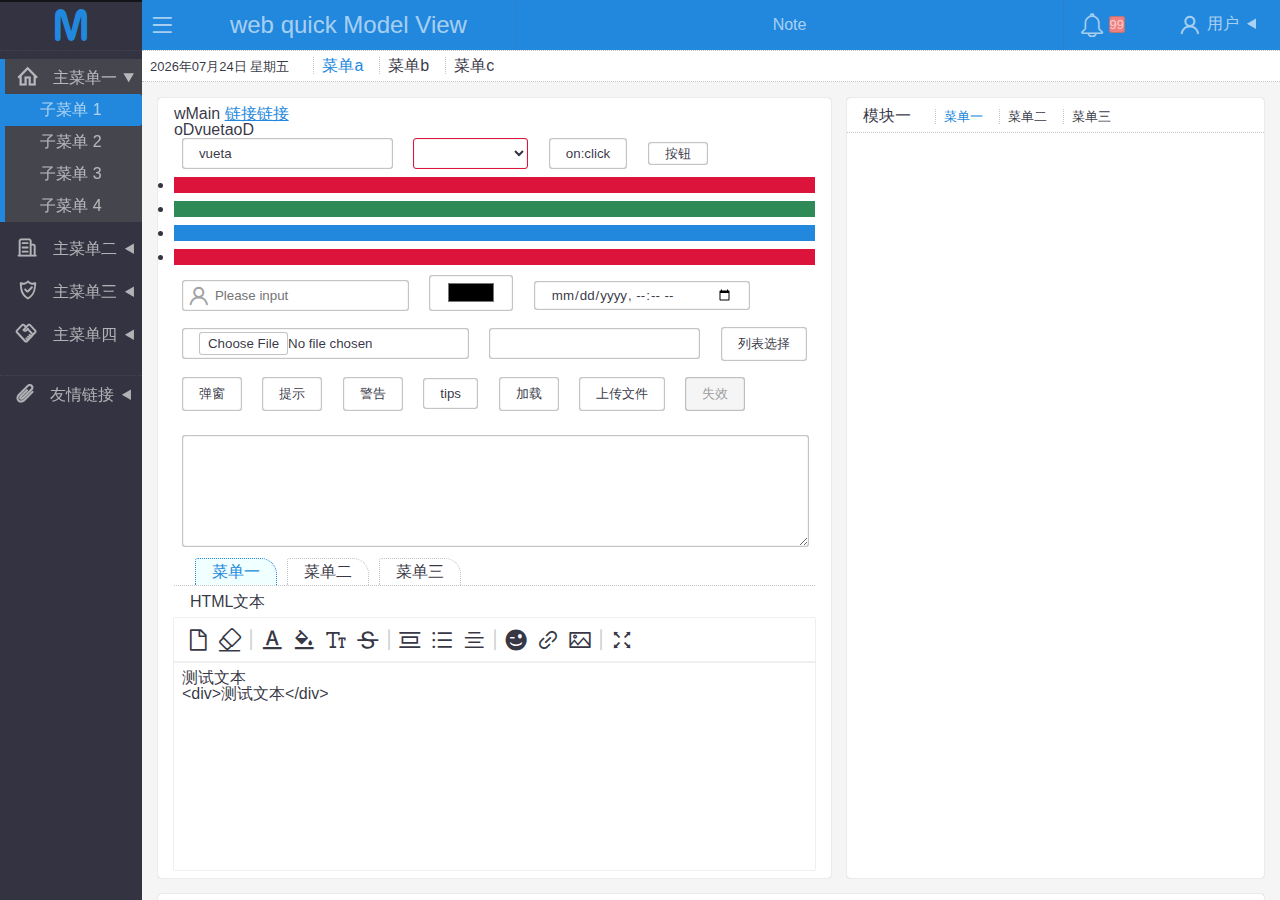
<file: index.html>
<!DOCTYPE html>
<html lang="zh-cmn-Hans">

<head>
    <meta http-equiv="Content-Type" content="text/html; charset=utf-8">
    <meta name="viewport" content="width=device-width, initial-scale=1.0, maximum-scale=1.0, user-scalable=no">
    <link rel="stylesheet" type="text/css" href="css/wqMV.css">
    <link rel="stylesheet" type="text/css" href="css/wqCV.css">
    <link rel="stylesheet" type="text/css" href="css/wqEDR.css">
    <link rel="stylesheet" type="text/css" href="css/poll.css">
    <link rel="stylesheet" type="text/css" href="css/css.css">
    <title>wqMV</title>
</head>

<body>
    <div class="df dc d0 gt cw">
        <div class="df d0 bb vc tj tp lgo"><b class="if fxxl cu">&#xe605;</b></div>
        <aside class="df dc d1 dy">
            <div id="wMenu"></div>
            <div id="wLink" class="bt m10"></div>
        </aside>
    </div>
    <div class="df dc d1">
        <header class="df d0 vc gu cw">
            <div class="df p05 vc tp lgo"><b id="wIcon" class="if fxl cp">&#xe7f4;</b></div>
            <div class="df p05 vc tj fxl tp top tit">
                <div id="wTite">web quick Model View</div>
            </div>
            <div class="df d1 p01 bl br vc tj tp top not">
                <div id="wNote">Note</div>
            </div>
            <div class="df p01 vc tj tp top">
                <div class="cp" onclick="wq.rm(this)">
                    <b class="vm if fxl">&#xe712;</b>
                    <b class="fs bd gr">99</b>
                </div>
            </div>
            <div class="df p01 vc tp top">
                <details id="tOK" onclick="wq.lg(this)">
                    <summary class="cp"><b class="vm if fl p05">&#xe65f;</b>用户</summary>
                </details>
            </div>
        </header>
        <nav class="df d0 p05 bt bb vc">
            <div id="wTime" class="d0 fs"></div>
            <div id="wNav" class="d1 p01"></div>
        </nav>
        <section class="df d1 dy p5 vs gd">
            <main id="wMain" class="df d1 dw">
                <div class="Mm p51 m5" style="max-width: 52rem">
                    <div class="d1">
                        wMain <a href="javascript:;">链接链接</a>
                        <div id="wJ">
                            <div id="oD">oD${ta}oD</div>
                            <input id="oI" type="text" :v="ta">
                            <select id="oS" name="oN" required>
                                <option value=""></option>
                                <option value="a">oS${ta}oS</option>
                                <option value="b">b</option>
                            </select>
                            <input id="oQ" type="button" on:click="to" value="on:click">
                            <span class="si">按钮</span>
                            <li :for="tf" on:click="fo"></li>
                        </div>
                        <div class="in">
                            <b class="if cg">&#xe65f;</b>
                            <input placeholder="Please input">
                        </div>
                        <input type="color">
                        <input type="datetime-local">
                        <br><br>
                        <input type="file">
                        <input type="number">
                        <input type="button" value="列表选择" onclick="wq.s()">
                        <br><br>

                        <form id="oF">
                            <input type="button" value="弹窗" onclick="wq.t()">
                            <input type="button" value="提示" onclick="wq.c()">
                            <input type="button" value="警告" onclick="wq.i()">
                            <input type="button" value="tips" onclick="wq.it()">
                            <input type="button" value="加载" onclick="wq.l()">
                            <input type="button" value="上传文件" onclick="wq.f()">
                            <input type="button" value="失效" disabled>
                        </form><br>
                        <textarea></textarea>
                        <div id="_w_Mb"></div>
                        <div id="wEdr"></div>
                    </div>
                </div>
            </main>
        </section>
    </div>
    <script type="text/JavaScript" src="js/wqMV.js"></script>
    <script type="text/JavaScript" src="js/wqCV.js"></script>
    <script type="text/JavaScript" src="js/wqEDR.js"></script>
    <script type="text/JavaScript" src="js/js.js" defer></script>
</body>

</html>
</file>
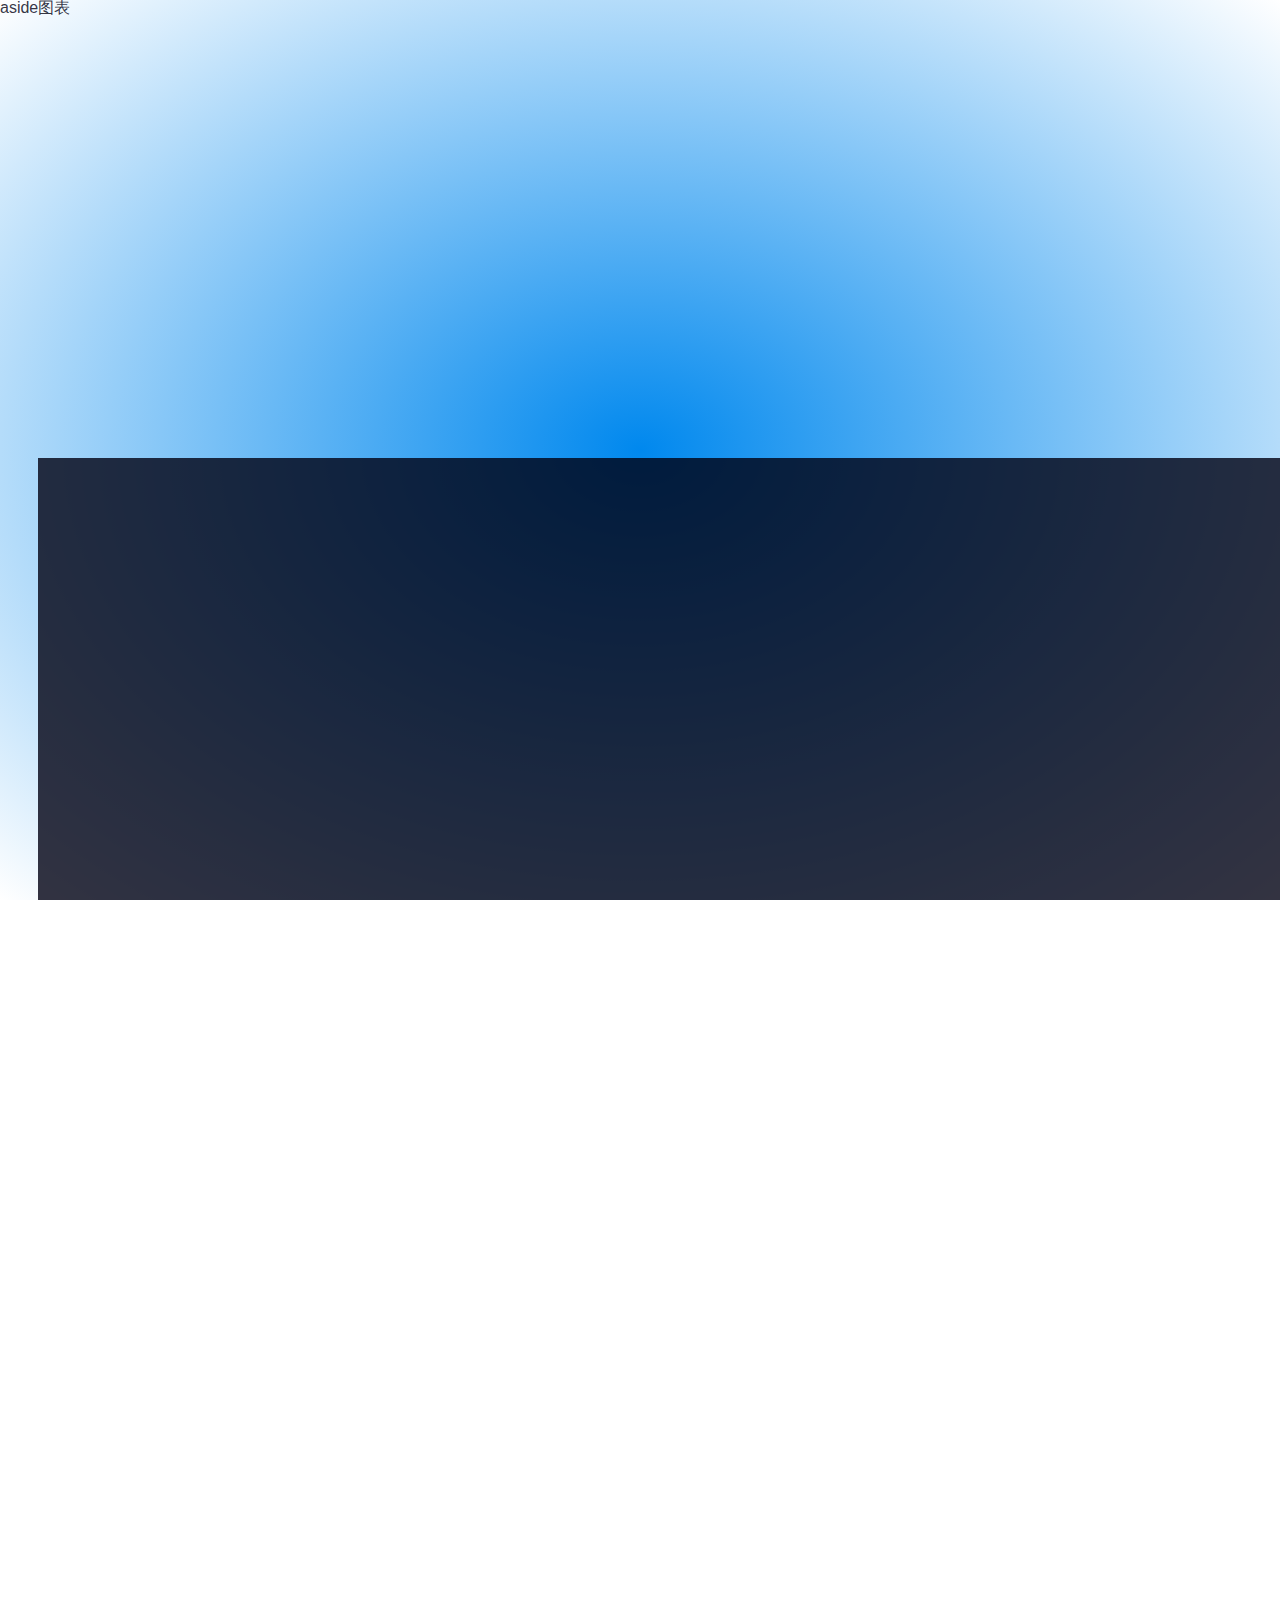
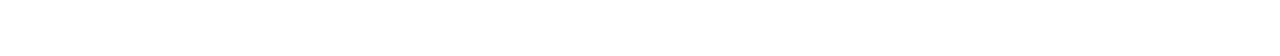
<file: chart.html>
<!DOCTYPE html>
<html>

<head>
  <meta http-equiv="Content-Type" content="text/html; charset=utf-8">
  <meta name="viewport" content="width=device-width, initial-scale=1.0, maximum-scale=1.0, user-scalable=no">
  <link rel="stylesheet" type="text/css" href="css/wqMV.css">
  <link rel="stylesheet" type="text/css" href="css/wqCV.css">
  <link rel="stylesheet" type="text/css" href="css/bg.css">
  <title>wqCV</title>
</head>

<body>
  <div class="z2 df">
    aside
  </div>
  <div class="z2 df d1 dc dy">
    <div>图表</div>
    <div id="wCanv1" class="df d1 p5"></div>
    <div id="wCanv2" class="df d1 p5 gt"></div>
  </div>

  <div class="pa z1 wh grg">
    <ul class="wh">
      <li></li>
      <li></li>
      <li></li>
      <li></li>
    </ul>
  </div>
  <script type="text/JavaScript" src="js/wqCV.js"></script>
  <script type="text/JavaScript" src="js/chart.js" defer></script>
</body>

</html>
</file>
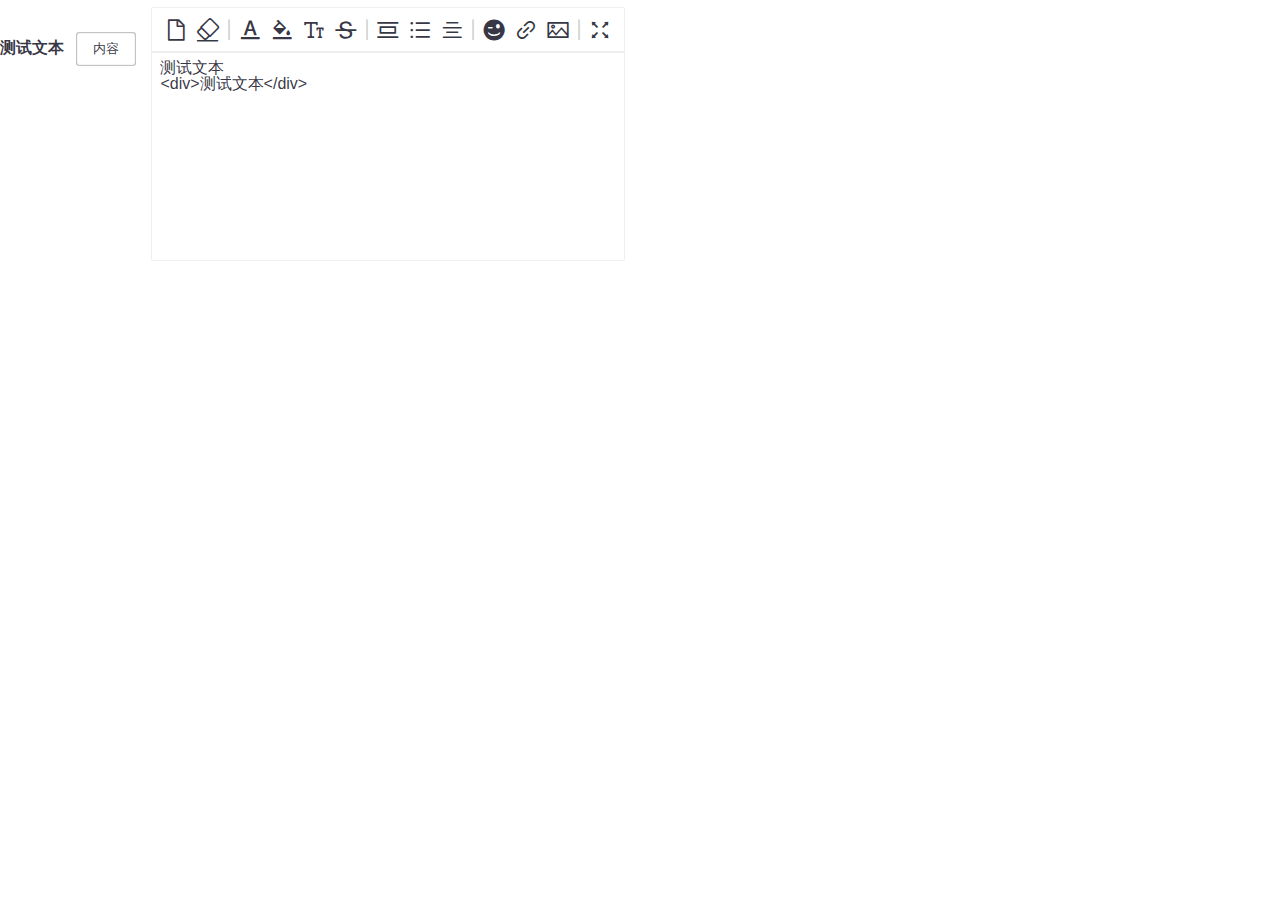
<file: edit.html>
<!DOCTYPE html>
<html>

<head>
  <meta http-equiv="Content-Type" content="text/html; charset=utf-8">
  <meta name="viewport" content="width=device-width, initial-scale=1.0, maximum-scale=1.0, user-scalable=no">
  <link rel="stylesheet" type="text/css" href="css/wqMV.css">
  <link rel="stylesheet" type="text/css" href="css/wqEDR.css">
  <title>wqEDR</title>
</head>

<body>
  <br><br>
  <div>
    <br><br>
    <b>测试文本</b>
    <input id="wTJ" type="button" value="内容">
  </div>
  <div class="dy" style="height: 300px;">
    <div id="Med" class="p5"></div>
  </div>
  <script type="text/JavaScript" src="js/wqMV.js"></script>
  <script type="text/JavaScript" src="js/wqEDR.js"></script>
  <script type="text/JavaScript" src="js/edit.js" defer></script>
</body>

</html>
</file>
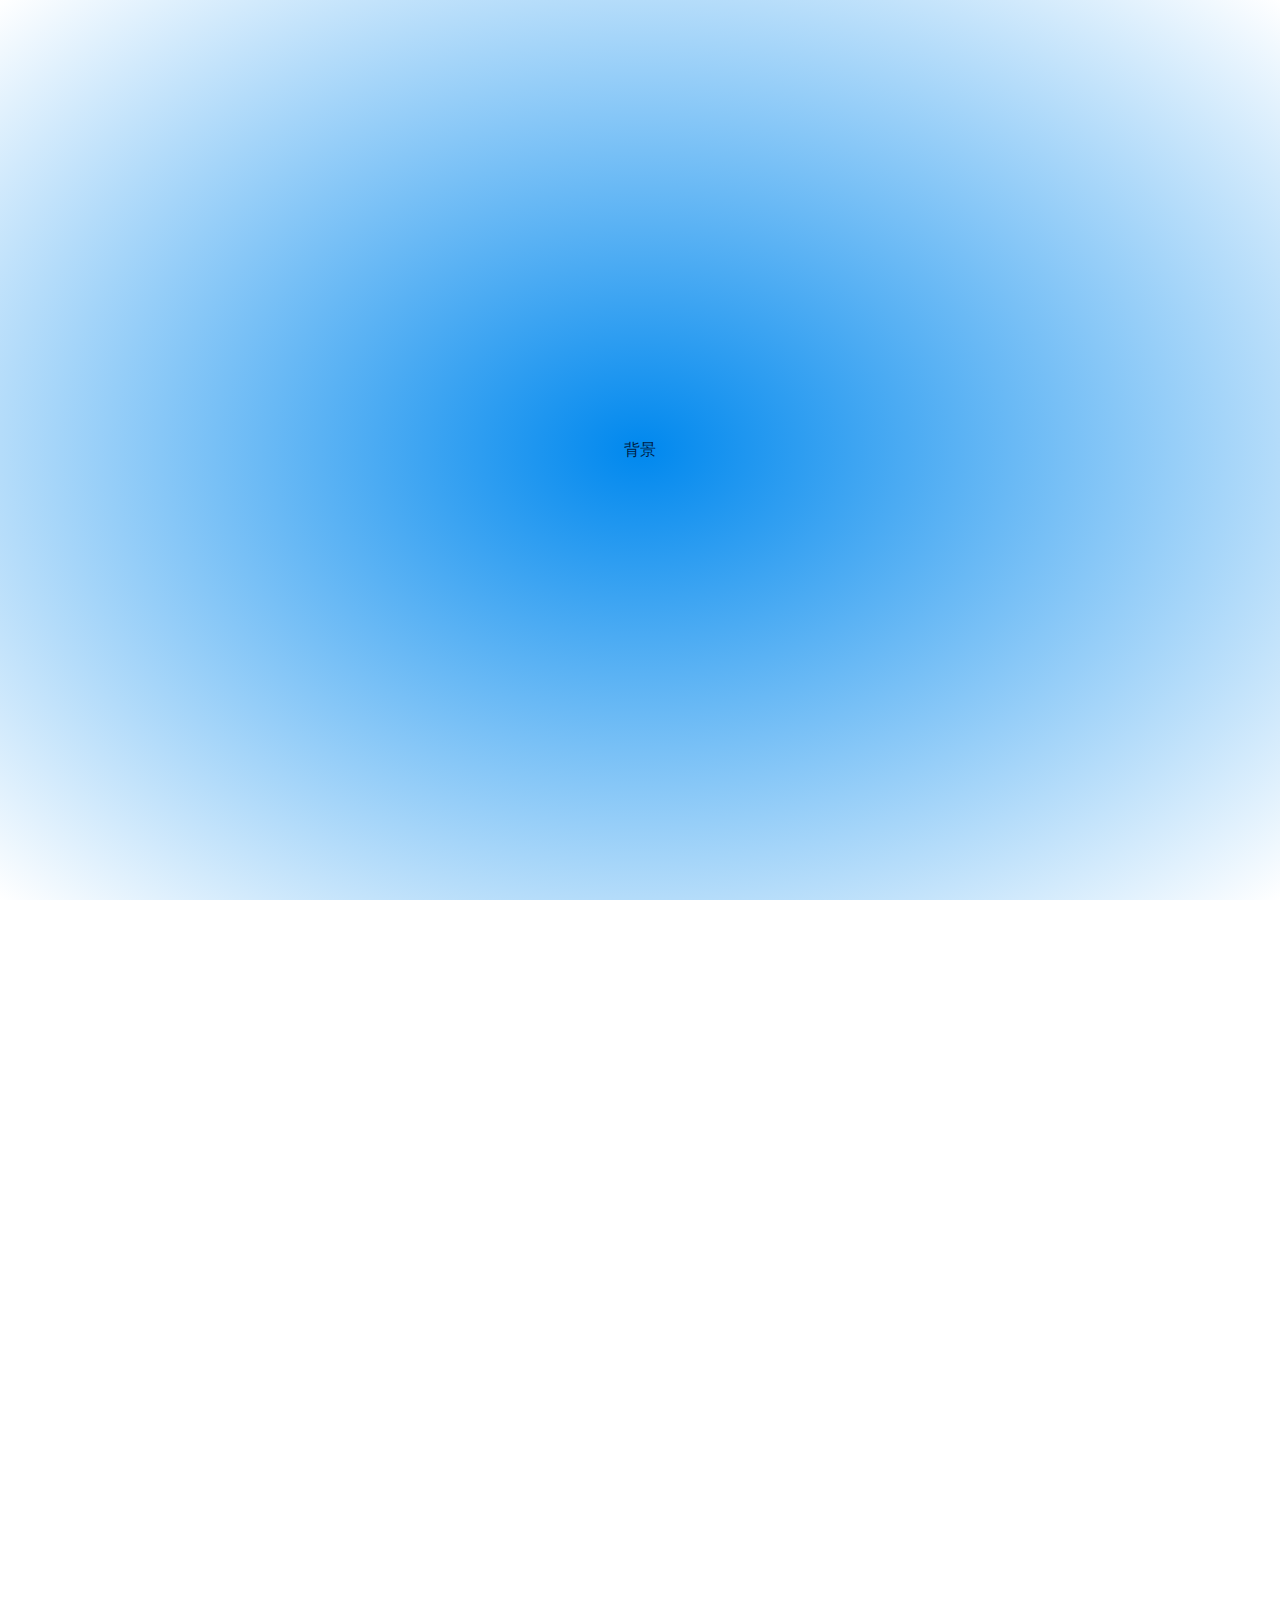
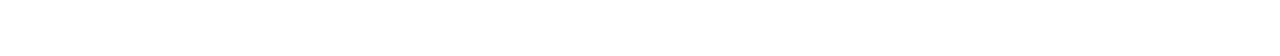
<file: test.html>
<!DOCTYPE html>
<html>

<head>
  <meta http-equiv="Content-Type" content="text/html; charset=utf-8">
  <meta name="viewport" content="width=device-width, initial-scale=1.0, maximum-scale=1.0, user-scalable=no">
  <link rel="stylesheet" type="text/css" href="css/wqMV.css">
  <link rel="stylesheet" type="text/css" href="css/bg.css">
  <title>test</title>
</head>

<body>
  <div class="z2 df d1 vc tj">
    背景
  </div>
  <div class="z1 grg">
    <li></li>
    <li></li>
    <li></li>
    <li></li>
  </div>
  <!--
  <script type="text/JavaScript" src="js/wqCV.js"></script>
  <script type="text/JavaScript" src="js/test.js" defer></script>
  -->
</body>

</html>
</file>
<file: css/wqMV.css>
:root {
    --ct: rgba(0, 0, 17, .8);  /* Color Text */
    --cw: rgba(255, 255, 255, .618);   /* Color White */
    --cb: rgba(0, 0, 0, .618);   /* Color Black */
    --cu: #28d;  /* Color blUe */
    --gw: #fff;  /* backGround White */
    --gh: azure;  /* backGround Hover */
    --gd: whitesmoke;   /* backGround Disabled */
    --cg: seagreen;   /* Color Green */
    --cr: crimson;   /* Color Red */
    --gy: ivory;  /* backGround Yellow */
    --gr: lightcoral;  /* backGround Red */
    --t1: rgba(99, 99, 99, .1);
    --bdc: rgba(99, 99, 99, .382);   /* BorDer color */
    --bds: 1px solid var(--bdc);   /* BorDer Solid */
    --bdd: 1px dotted var(--bdc);   /* BorDer Dotted */
    --bs: rgba(99, 99, 99, .618);  /* Box Shadow */
    --br: 3px  /* Border Radius */
}

body {
    display: flex;
    overflow: hidden;
    width: 100vw;
    height: 100vh;
    margin: 0;
    padding: 0;
    box-sizing: border-box;
    font-size: medium;
    line-height: 1;
    word-break: break-all;
    text-overflow: ellipsis
}
body, input, textarea, select, .si, ::-webkit-file-upload-button {
    font-family: Tahoma, 'Microsoft YaHei', sans-serif;
    background: var(--gw);
    color: var(--ct);
    text-rendering: optimizeLegibility;
    -webkit-font-smoothing: antialiased;
    -moz-osx-font-smoothing: grayscale
}
input, select, textarea, .si {
    margin: 0 .5rem;
    border: var(--bds);
    border-radius: var(--br);
    box-shadow: inset 0 0 1px rgba(99, 99, 99, .618);
    text-align: left
}
.si { display: inline-block; padding: 4px 1rem; font-size: small; cursor: default }
input, textarea { padding: 7px 1rem }
select { padding: 6px 1rem }
textarea { width: calc(100% - 3rem) ; height: 6rem; margin: .5rem }
input:hover, select:hover, textarea:hover, .si:hover { border-color: var(--cu); background: var(--gh); color: var(--cu) }
select:invalid, input:invalid, textarea:invalid { border-color: var(--cr) }
[disabled] { background: var(--gd); color: var(--bs); pointer-events: none }
[type='color'] { padding: 3px 1rem 4px 1rem; box-sizing: content-box; transform: translate(0, 2px) }
[type*='date'] { padding: 5px 1rem }
[type='file'] { padding: 1px 1rem }
::-webkit-file-upload-button { margin: 2px 0; padding: 3px .5rem; border: var(--bds); border-radius: var(--br); background: var(--gw) }
aside::-webkit-scrollbar { width: 5px }
aside::-webkit-scrollbar-thumb { background: var(--bdc) }

a, a:visited { color: var(--cu) }
a:hover, a:active { color: var(--ct) }
ol, ul, li { margin: .5rem 0; text-align: left }
table { width: 100%; border-collapse: collapse; border-spacing: .5rem }

::-webkit-details-marker { margin-left: 1rem; direction: ltr }
summary { padding: .5rem .5rem .5rem 1rem; outline: none; direction: rtl }
summary, .cp { cursor: pointer }
.cp:hover { color: var(--cb) }

.in { position: relative; display: inline-block }
.in b { position: absolute; padding-top: 7px; padding-left: 1rem; font-size: large; color: var(--bs) }
.in input { padding-left: 2rem }
.lf, .lfn, .tp { position: relative }
.lf::before, .lfn::before { content: ''; position: absolute; top: 50%; left: 0; width: 5px; height: 0; background: var(--cu); transition: .3s }
.lf:hover::before, .lfn::before { top: 0 !important; height: 100% !important }
.tp::after { content: ''; position: absolute; top: 0; left: 50%; width: 0; height: 2px; background: var(--cb); transition: .3s }
.tp:hover::after { left: 0 !important; width: 100% !important }
.mu::before { content: ''; padding-right: .5rem; border-left: var(--bdd) }

.pf { position: fixed }
.pa { position: absolute }
.pr { position: relative }

.df { display: flex }
.db { display: block }
.di { display: inline-block }
.dh { display: none }
.dy { overflow: hidden; overflow-y: scroll }
.dc { flex-direction: column }
.dw { flex-wrap: wrap }
.dg { flex-grow: 1 }
.d0 { flex: none }
.d1 { flex: 1 }

.z1 { z-index: 11 }
.z2 { z-index: 12 }
.z3 { z-index: 13 }

.wt { width: 100% }
.wh { width: 100%; height: 100%; object-fit: fill }
.ws { white-space: nowrap }
.wa { width: 8rem }

.p5, .mf > div { padding: .5rem }
.p05 { padding: 0 .5rem }
.p01 { padding: 0 1rem }
.p51 { padding: .5rem 1rem }
.p5t { padding-top: .5rem }

.ma { margin: auto }
.m5 { margin: .5rem }
.m05 { margin: 0 .5rem }
.m10 { margin: 1rem 0 }
.m50 { margin: .5rem 0 }
.m5t { margin-top: .5rem }

.bt { border-top: var(--bdd) }
.bb { border-bottom: var(--bdd) }
.bl { border-left: var(--bdd) }
.br { border-right: var(--bdd) }
.bd { border: var(--bds); border-radius: var(--br) }

.fxs { font-weight: 100; font-size: x-small }
.fs { font-weight: 100; font-size: small }
.fl { font-weight: 600; font-size: large }
.fxl { font-weight: 500; font-size: x-large }
.fxxl { font-weight: 500; font-size: xx-large }
@font-face { font-family: 'ifont'; src: url('../font/wqMV.ttf') }
.if { font-family: 'ifont' !important }

.vt { vertical-align: top }
.vc { align-items: center }
.vs { align-items: flex-start }
.vm { vertical-align: middle }
.tl { text-align: left }
.tr { text-align: right }
.tc { text-align: center }
.tj { justify-content: center }
.ts { justify-content: space-between }
.te { justify-content: flex-end }
.ta { justify-content: space-around }

.gt { background: var(--ct) }
.gu { background: var(--cu) }
.gd { background: var(--gd) }
.gy { background: var(--gy) }
.gg { background: #ffc }
.gs { background: #f2f2f2 }
.gr { background: var(--gr) }

.ct { color: var(--ct) }
.cw { color: var(--cw) }
.cu { color: var(--cu) }
.cg { color: var(--cg) }
.cr { color: var(--cr) }

/* counter */
.cter { counter-reset: list }
.cter span::before { counter-increment: list; content: counter(list) }

/* M */
.Md a { padding: .2rem 0 }
.Md li, .Mmr li, .Mr li, .Ml li { display: inline-block; margin: 0; list-style: none; cursor: pointer; transition: .3s }
.Md summary>b { padding-right: 1rem }
.Md details:hover, .Mdu { background: var(--bdc) }
.Md li { display: block; padding: .5rem; border-radius: 0 var(--br) var(--br) 0 }
.Md li:hover, .Md input:checked+li { background: var(--cu) }
.Mdh summary::-webkit-details-marker, .Mdh li, .Mdh span, .Mdh a { display: none }
.Mm { border-radius: var(--br); box-shadow: 0 0 1px rgba(99, 99, 99, .618); background: var(--gw) }
.Mmr li { padding-top: 4px }
.Mr li { margin: -1px 0 }
.Mmr li:hover, .Mmr input:checked+li, .Mr li:hover, .Mr input:checked+li { color: var(--cu) }
.Ml li { padding: 5px 1rem; margin: 0 5px; border: var(--bdd); border-bottom: none; border-radius: var(--br) 1rem 0 0 }
.Ml li:hover, .Ml input:checked+li { border-color: var(--cu); background: var(--gh); color: var(--cu) }

/* V */
.Vd details:hover { background: var(--t1) }
.Vd summary { padding: .5rem 0; direction: ltr }
.Vd li { margin: 0; padding: .3rem 0 .3rem 3rem; list-style: none }
.Vd li:hover, .Vd input:checked+li { background: var(--cu) }
.VHt { border-radius: var(--br) var(--br) 0 0; background: var(--t1); cursor: move }
.VBt, .VBp { z-index: 1001 }
.VBs { z-index: 2001 }
.VBc { z-index: 3001 }
.VBl { z-index: 4001 }
.VFt, .VFp { z-index: 1002; animation: pop .3s }
.VFs { z-index: 2002; animation: pop .3s }
.VFc { z-index: 3002; animation: pop .3s }
.VFi { z-index: 4002; animation: sha .3s }
.VFl { z-index: 4002 }
.Vb { left: 0; top: 0; width: 100vw; height: 100vh; margin: 0; background: var(--bdc) }
.Vf { box-shadow: 1px 1px 1rem rgba(99, 99, 99, .618); color: var(--ct) }
.Ve { display: block; padding: 0 0 0 1rem; cursor: pointer }
.Ve:hover, .Vs { color: var(--cr) }
.Vr { animation: rot .8s infinite }

@media screen and (max-width: 798px) { body { font-size: small } }
@keyframes pop {
    0% { opacity: 0; transform: scale(.5); top: 0 }
    100% { opacity: 1; transform: scale(1) }
}
@keyframes sha {
    0%, 100% { transform: translateX(0) }
    20%, 60% { transform: translateX(-10px) }
    40%, 80% { transform: translateX(10px) }
}
@keyframes rot{
    0% { transform: rotate(0deg) }
    100% { transform: rotate(360deg) }
}
</file>
<file: css/wqCV.css>
.wqCV { position: relative; flex: 1; box-sizing: border-box }
.wqCV div, .wqCV canvas { position: absolute }
.wqCVc { border: 1px solid rgba(99, 99, 99, .382); cursor: pointer; opacity: .8; transition: .6s }
.wqCVc:hover { border-color: rgba(0, 255 ,0, .618); opacity: 1; transform: scaleX(2) }
.wqCVn { font-size: 12px; color: rgba(0, 0, 0, .618) }
</file>
<file: css/wqEDR.css>
#wqEDR { z-index: 201; display: flex; flex-direction: column; left: 0; top: 0 }
#wqEDb { position: fixed; z-index: 202; left: 0; top: 0; width: 100vw; height: 100vh }
#wqEDf {
  position: fixed;
  z-index: 203;
  padding: .5rem;
  border-radius: 3px;
  box-shadow: 1px 1px 1rem rgba(99, 99, 99, .3);
  text-align: center;
  background: ivory
}
#wqEDf li, #wqEDf div { padding: 5px; margin: 0; line-height: 1; text-align: left; list-style: none; cursor: default }
#wqEDf span { vertical-align: middle; cursor: default }
#wqEDf li:hover, #wqEDf div span:hover { background: rgba(99, 99, 99, .3) !important }
#wqEDf input {
  padding: 7px 1rem;
  margin: 0 .5rem;
  border: 1px solid rgba(99, 99, 99, .3);
  border-radius: 3px;
  box-shadow: inset 0 0 1px rgba(99, 99, 99, .6);
  text-align: left
}
#wqEDf input:hover { border-color: #08e; background: azure; color: #08e }
#wqEDf [type='file'] { padding-top: 1px; padding-bottom: 1px }
#wqEDf ::-webkit-file-upload-button { width: 5rem; height: 28px; border: 1px solid rgba(99, 99, 99, .3); border-radius: 3px; background: white }
#wqEDe { flex: auto; overflow-y: scroll; outline: none; table-layout: fixed }
.wqEDt, #wqEDe { padding: .5rem; box-shadow: 0 0 1px rgba(99, 99, 99, .6) }
.wqEDt div { display: inline-block }
.wqEDi, .wqEDs { padding: 1px 3px; border: 1px solid transparent; cursor: default }
.wqEDi:hover, .wqEDh { padding: 1px 3px; border: 1px solid #08e; background-color: #cff }
.wqEDs { padding: 0; margin: 0 -.5rem; color: rgba(99, 99, 99, .3) }
.wqEDc { position: relative }
.wqEDw { position: fixed; width: 100vw; height: 100vh; background: snow }

@font-face { font-family: "efont"; src: url("../font/wqEDR.ttf") }
.ef, .sf { font-family: "efont" !important; font-size: x-large }
.sf { color: sienna }
</file>
<file: css/poll.css>
.Mp { position: relative; display: flex; overflow: hidden; width: 100%; height: 400px}
.Mp>div { position: absolute; display: flex; left: 0; top: 0; width: 100%; height: 100% }

.Mp input, .Mpn { display: none }
.Mp label { position: relative; z-index: 104; flex: auto; cursor: pointer }
.Mp label::before {
  content:'';
  position: absolute;
  left: 50%;
  bottom: .5rem;
  width: 1rem;
  height: 1rem;
  background: rgba(136, 187, 238, .6);
  border-radius: 50%;
  box-shadow: 0 0 0 3px rgba(255, 255, 255, .3)
}

.Mp label:not(:last-of-type)::after{
  content: '';
  position: absolute;
  bottom: 0;
  right: 0;
  width: 1px;
  height: 100%;
  background: rgba(255, 255, 255, .3)
}
.Mp input:checked+label::before { background: #fff; box-shadow: 0 0 0 3px rgba(102, 170, 238, .618) }

.Mpg { z-index: 101 }
.Mpg div { position: relative; overflow: hidden; width: 25% }
.Mpg div span { position: absolute; top: 0; left: -25%; width: 100%; height: 100% }
.Mpg div span:nth-child(1) { background: url('../img/1.jpg') 0% 0%/400% 100% }
.Mpg div span:nth-child(2) { background: url('../img/2.jpg') 0% 0%/400% 100% }
.Mpg div span:nth-child(3) { background: url('../img/3.jpg') 0% 0%/400% 100% }
.Mpg div span:nth-child(4) { background: url('../img/4.jpg') 0% 0%/400% 100% }
.Mpg div:nth-child(1) span { background-position: 0 0 }
.Mpg div:nth-child(2) span { background-position: -100% 0 }
.Mpg div:nth-child(3) span { background-position: -200% 0 }
.Mpg div:nth-child(4) span { background-position: -300% 0 }
.Mp input[n='1']:checked~.Mpg div span:nth-child(1),
.Mp input[n='2']:checked~.Mpg div span:nth-child(2),
.Mp input[n='3']:checked~.Mpg div span:nth-child(3),
.Mp input[n='4']:checked~.Mpg div span:nth-child(4) { z-index: 102; left: 0; transition: left .5s ease-in-out; animation: none }

.Mp input:checked~.Mpg div span { animation: out .6s ease-in-out }
@keyframes out {
  0% { left: 0 }
  100% { left: 25% }
}

.Mpt { z-index: 103 }
.Mpt h3 {
  position: absolute;
  flex: auto;
  top: 50%;
  width: 100%;
  color: #fff;
  text-align: center;
  text-shadow: 1px 1px 1px rgba(0, 0, 0, .1);
  opacity: 0;
  transition: opacity .8s ease-in-out
}
.Mpt h3 div:nth-child(1) { font-size: 2rem; letter-spacing: .5rem }
.Mpt h3 div:nth-child(2) { padding: .5rem; background: rgba(102, 170, 238, .618); font-size: small; font-style: italic }
.Mp input[n='1']:checked~.Mpt h3:nth-child(1),
.Mp input[n='2']:checked~.Mpt h3:nth-child(2),
.Mp input[n='3']:checked~.Mpt h3:nth-child(3),
.Mp input[n='4']:checked~.Mpt h3:nth-child(4) { opacity: 1 }
</file>
<file: css/css.css>
.top, .lgo { height: 50px }
.tit { padding: 0 2em; transition: .3s }
.tit:hover { flex: auto }

@media screen and (max-width: 798px) {
  body { font-size: small }
  .tit, .not { display: none }
  .top { flex: auto }
}
</file>
<file: css/bg.css>
.grg { position: absolute; left: 0; right: 0; width: 100%; height: 100%; background: radial-gradient(#08e, #fff) }
.grg li {
  position: absolute;
  display: block;
  margin: 0;
  padding: 0;
  top: 148%;
  border-radius: 50%;
  list-style-type: none;
  background-color: rgba(255, 255, 255, .2);
  animation: squ cubic-bezier(0, .6, 1, .4) infinite alternate
}
.grg li:nth-child(1) { left: 12%; width: 30%; height: 30%; animation-duration: 31s }
.grg li:nth-child(2) { left: 32%; width: 24%; height: 24%; animation-duration: 23s }
.grg li:nth-child(3) { left: 48%; width: 18%; height: 18%; animation-duration: 13s }
.grg li:nth-child(4) { left: 52%; width: 36%; height: 36%; animation-duration: 47s }
@keyframes squ { 100% { top: -48% } }
</file>
